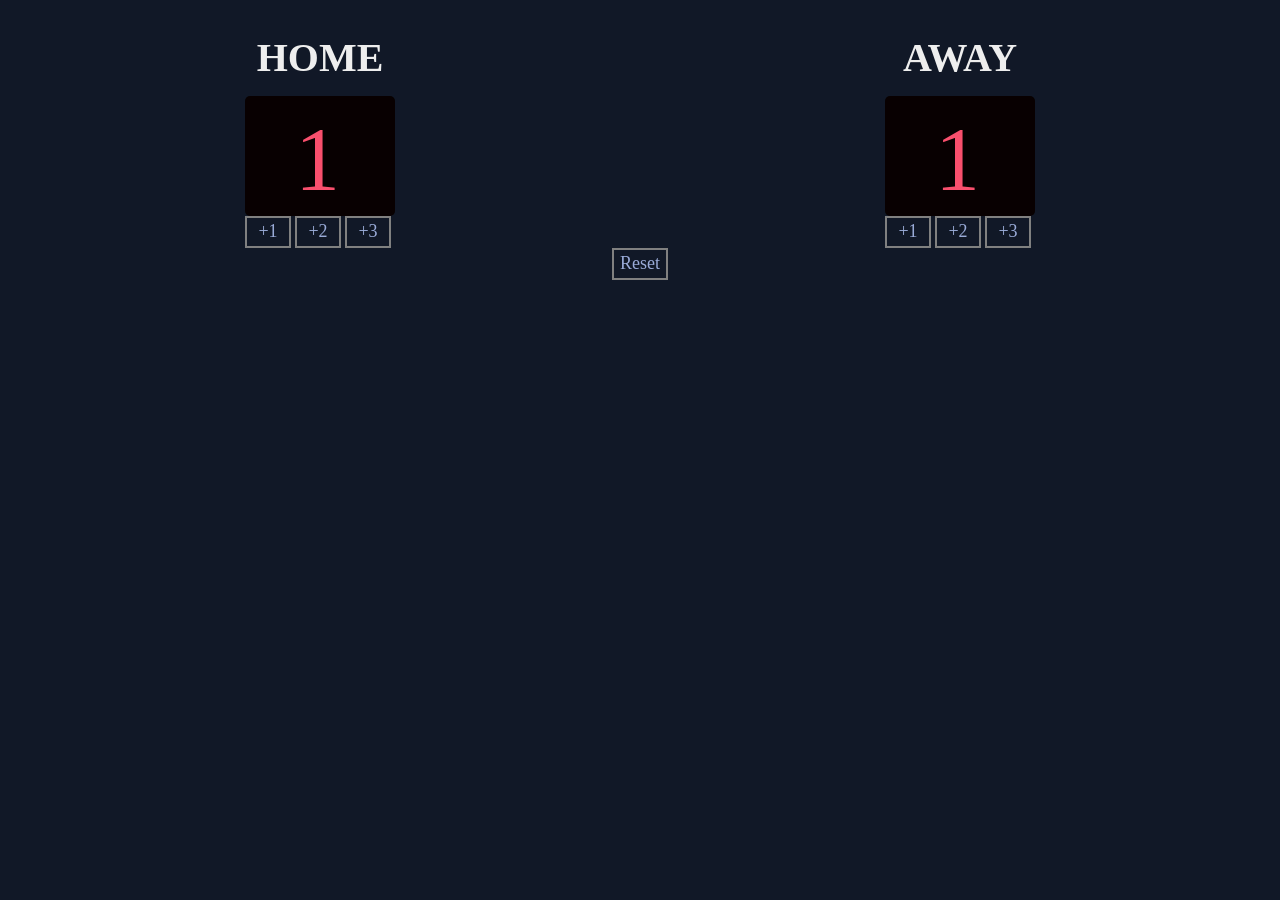
<file: index.html>
<!DOCTYPE html>
<html lang="en">
<head>
	<meta charset="UTF-8">
	<link rel="stylesheet" href="index.css">
	<link href="https://fonts.cdnfonts.com/css/cursed-timer-ulil" rel="stylesheet">
	<title>Baseball Score Calculator</title>
</head>

<body>
	<script src="index.js"></script>

	<div class="container">
		<div class="main">
			<h3 class="h3_title">HOME</h3>
			<div class="home_count-down">
				<p id="counter_home" class="counter">1</p>
			</div>

			<div class="buttons">
				<button onclick="addOne('home')" class="plus_one-home">+1</button>
				<button onclick="addTwo('home')" class="plus_two-home">+2</button>
				<button onclick="addThree('home')" class="plus_three-home">+3</button>
			</div>
		</div>
		<div class="guest">
			<h3 class="h3_title">AWAY</h3>

			<div class="guest_count-down">
				<p id="counter_guest" class="counter">1</p>
			</div>

			<div class="buttons">
				<button onclick="addOne('guest')" class="plus_one-guest">+1</button>
				<button onclick="addTwo('guest')" class="plus_two-guest">+2</button>
				<button onclick="addThree('guest')" class="plus_three-guest">+3</button>
			</div>
		</div>
	</div>
	
	<div class="reset_menu">
		<button class="reset_menu-button" onclick="resetCount()">Reset</button>
	</div>

	<script src="index.js"></script>
</body>

</html>
</file>
<file: index.css>
body {
    margin: 0;
    color: white;
    --background-color: #111827;
    --background-counter: #080001;
    --font-color: #F94F6D;
    background-color: var(--background-color);
}

.container {
    display: flex;
    justify-content: space-around;
    flex-wrap: wrap;
}

.h3_title {
    margin-bottom: -70px;
}
div .main,
div .guest {
    width: 150px;
}

div h3 {
    font-family: 'Verdana';
    font-style: normal;
    font-weight: 700;
    font-size: 40px;
    line-height: 36px;
    /* identical to box height, or 90% */

    text-align: center;

    color: #EEEEEE;

}

.home_count-down,
.guest_count-down {

    height: 120px;
    background: var(--background-counter);
    border-radius: 5px;
}



.counter {

    font-family: 'Cursed Timer ULiL';
    font-style: normal;
    font-weight: 400;
    font-size: 90px;
    line-height: 127px;
    width: 145px;
    /* or 141% */
    text-align: center;
    color: var(--font-color);
}

.plus_one-home,
.plus_two-home,
.plus_three-home,
.plus_one-guest,
.plus_two-guest,
.plus_three-guest {
    /* display: flex; */
    box-sizing: content-box;
    border: 2px solid grey;
    /* padding: 5px;
    margin: 10px; */
    width: 20%;
    height: 25.77px;
    /* top: 280px; */
    font-family: 'Cursed Timer ULiL';
    font-style: normal;
    font-weight: 400;
    font-size: 18px;
    /* line-height: 28px; */
    /* or 155% */

    text-align: center;
    color: #9AABD8;
    background-color: var(--background-color);
    cursor: pointer;
}
.reset_menu {
    display: flex;
    align-items: center;
    justify-content: center;
  
}

.reset_menu-button {

    /* margin-left: 45%; */

    box-sizing: content-box;
    border: 2px solid grey;
    height: 25.77px;
    font-family: 'Cursed Timer ULiL';
    font-style: normal;
    font-weight: 400;
    font-size: 18px;
    text-align: center;
    color: #9AABD8;
    background-color: var(--background-color);
    cursor: pointer;
}

button:hover {
    background-color: var(--background-counter);
    border: 2px dashed #F94F6D;
}
</file>
